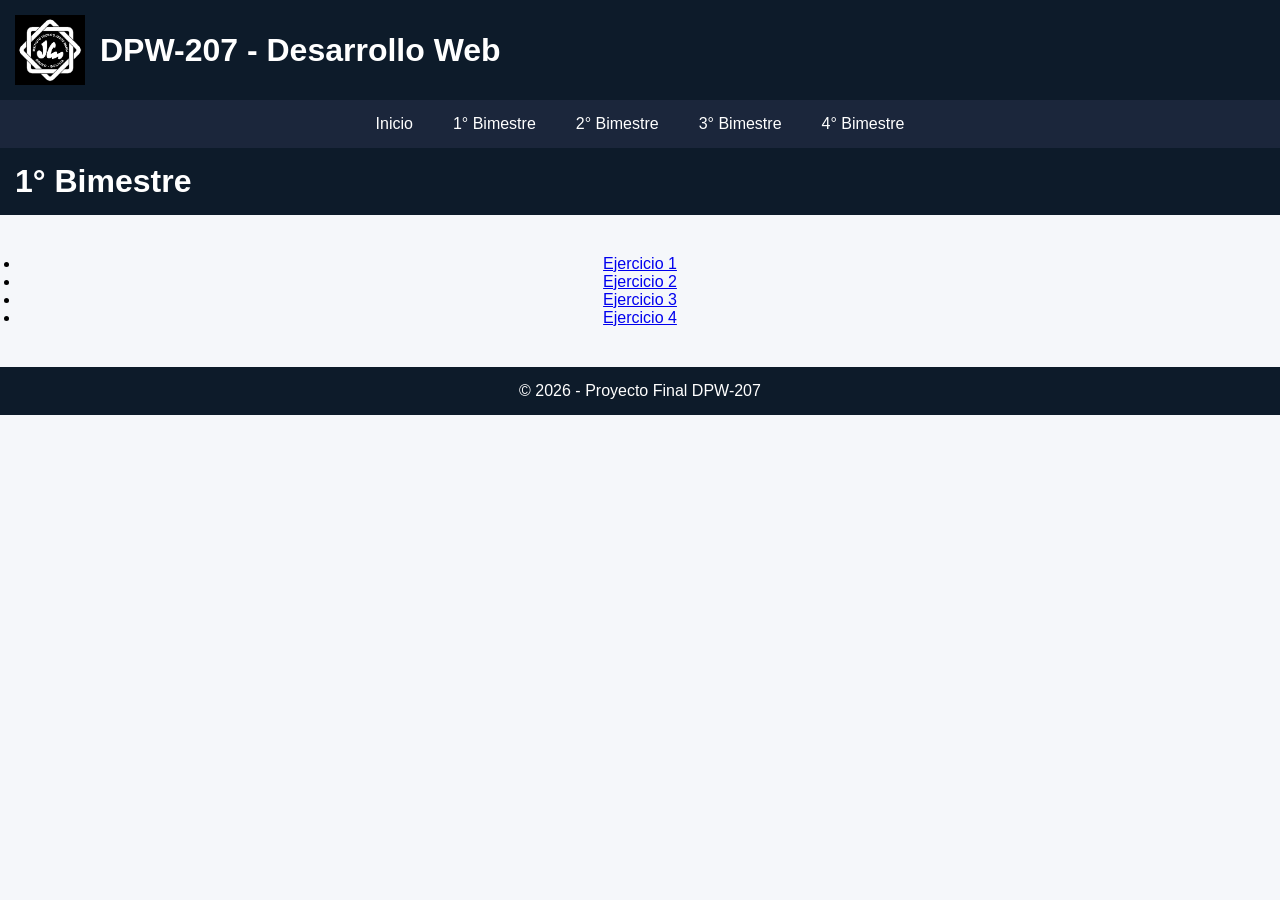
<file: pages/bimestre2.html>
<!DOCTYPE html>
<html lang="es">
<head>
    <meta charset="UTF-8">
    <title>1° Bimestre</title>
    <link rel="stylesheet" href="../CSS/style.css">
</head>
<body>
<header>
    <div class="header-container">
        <img src="[data-uri]" alt="Logo Instituto" class="logo">
        <h1>DPW-207 - Desarrollo Web</h1>
    </div>
</header>


<nav>
    <a href="../index.html">Inicio</a>
    <a href="../pages/bimestre1.html">1° Bimestre</a>
    <a href="../pages/bimestre2.html">2° Bimestre</a>
    <a href="../pages/bimestre3.html">3° Bimestre</a>
    <a href="../pages/bimestre4.html">4° Bimestre</a>
</nav>
<header>
    <h1>1° Bimestre</h1>
</header>


<section class="perfil-section">
    <ul>
        <li><a href="../ejercicios/b1-ej1.html">Ejercicio 1</a></li>
        <li><a href="../ejercicios/b1-ej2.html">Ejercicio 2</a></li>
        <li><a href="../ejercicios/b1-ej3.html">Ejercicio 3</a></li>
        <li><a href="../ejercicios/b1-ej4.html">Ejercicio 4</a></li>
    </ul>
</section>
<footer>
    <p>© 2026 - Proyecto Final DPW-207</p>
</footer>
</body>
</html>
</file>
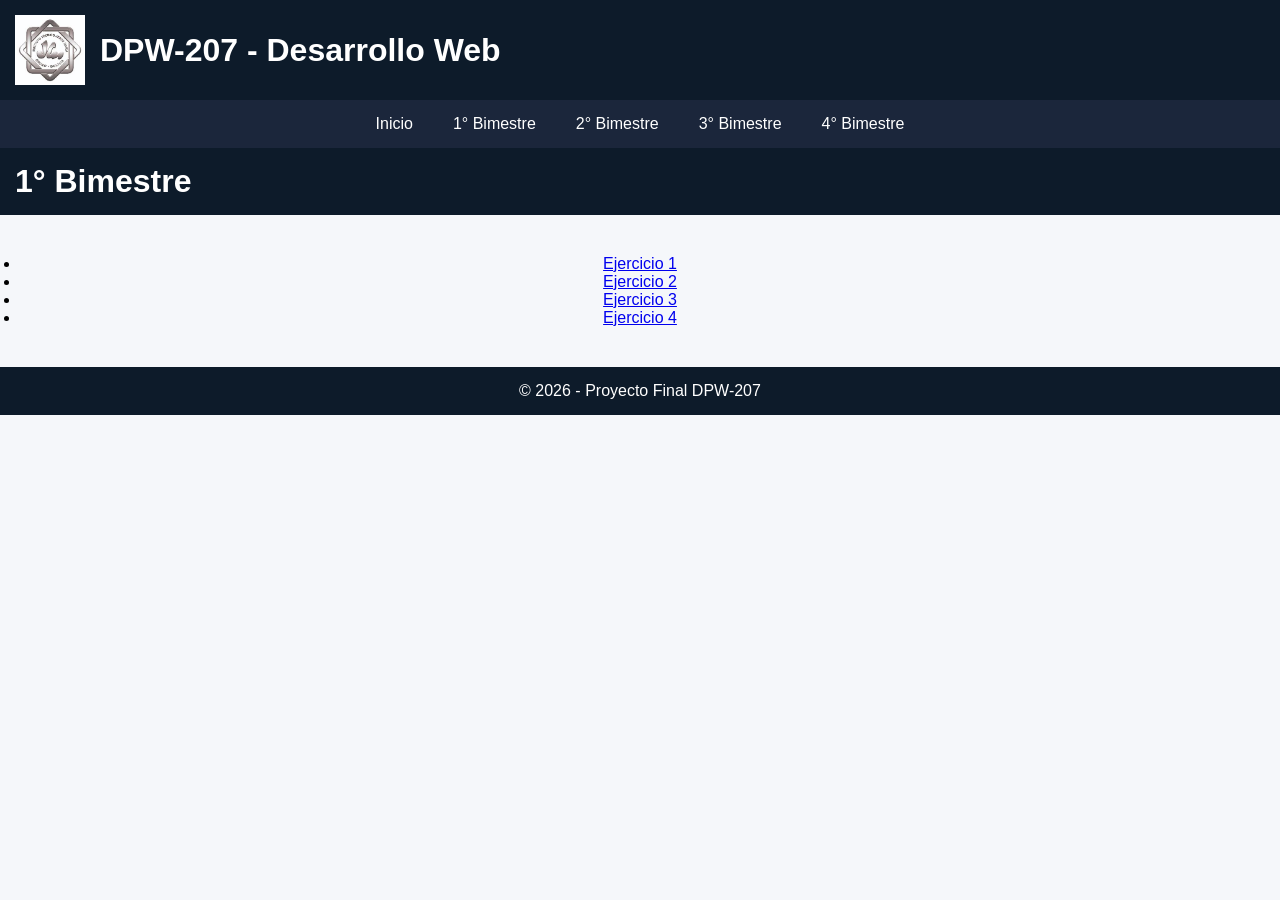
<file: pages/bimestre3.html>
<!DOCTYPE html>
<html lang="es">
<head>
    <meta charset="UTF-8">
    <title>1° Bimestre</title>
    <link rel="stylesheet" href="../CSS/style.css">
</head>
<body>
<header>
    <div class="header-container">
        <img src="[data-uri]" alt="Logo Instituto" class="logo">
        <h1>DPW-207 - Desarrollo Web</h1>
    </div>
</header>


<nav>
    <a href="../index.html">Inicio</a>
    <a href="../pages/bimestre1.html">1° Bimestre</a>
    <a href="../pages/bimestre2.html">2° Bimestre</a>
    <a href="../pages/bimestre3.html">3° Bimestre</a>
    <a href="../pages/bimestre4.html">4° Bimestre</a>
</nav>
<header>
    <h1>1° Bimestre</h1>
</header>


<section class="perfil-section">
    <ul>
        <li><a href="../ejercicios/b1-ej1.html">Ejercicio 1</a></li>
        <li><a href="../ejercicios/b1-ej2.html">Ejercicio 2</a></li>
        <li><a href="../ejercicios/b1-ej3.html">Ejercicio 3</a></li>
        <li><a href="../ejercicios/b1-ej4.html">Ejercicio 4</a></li>
    </ul>
</section>
<footer>
    <p>© 2026 - Proyecto Final DPW-207</p>
</footer>
</body>
</html>
</file>
<file: CSS/style.css>
* {
    margin: 0;
    padding: 0;
    box-sizing: border-box;
}


body {
    font-family: 'Segoe UI', sans-serif;
    background: #f5f7fa;
}


header {
    background: #0d1b2a;
    color: white;
    padding: 15px;
}


.header-container {
    display: flex;
    align-items: center;
}


.logo {
    width: 70px;
    margin-right: 15px;
}


nav {
    background: #1b263b;
    display: flex;
    justify-content: center;
}


nav a {
    color: white;
    padding: 15px 20px;
    text-decoration: none;
    transition: 0.3s;
}


nav a:hover {
    background: #415a77;
}


.perfil-section {
    text-align: center;
    padding: 40px 20px;
}


.perfil-img {
    width: 180px;
    border-radius: 50%;
    margin-bottom: 20px;
}


footer {
    text-align: center;
    padding: 15px;
    background: #0d1b2a;
    color: white;
}


/* Responsive */
@media (max-width: 768px) {
    .header-container {
        flex-direction: column;
    }


    nav {
        flex-direction: column;
        align-items: center;
    }
}
</file>
